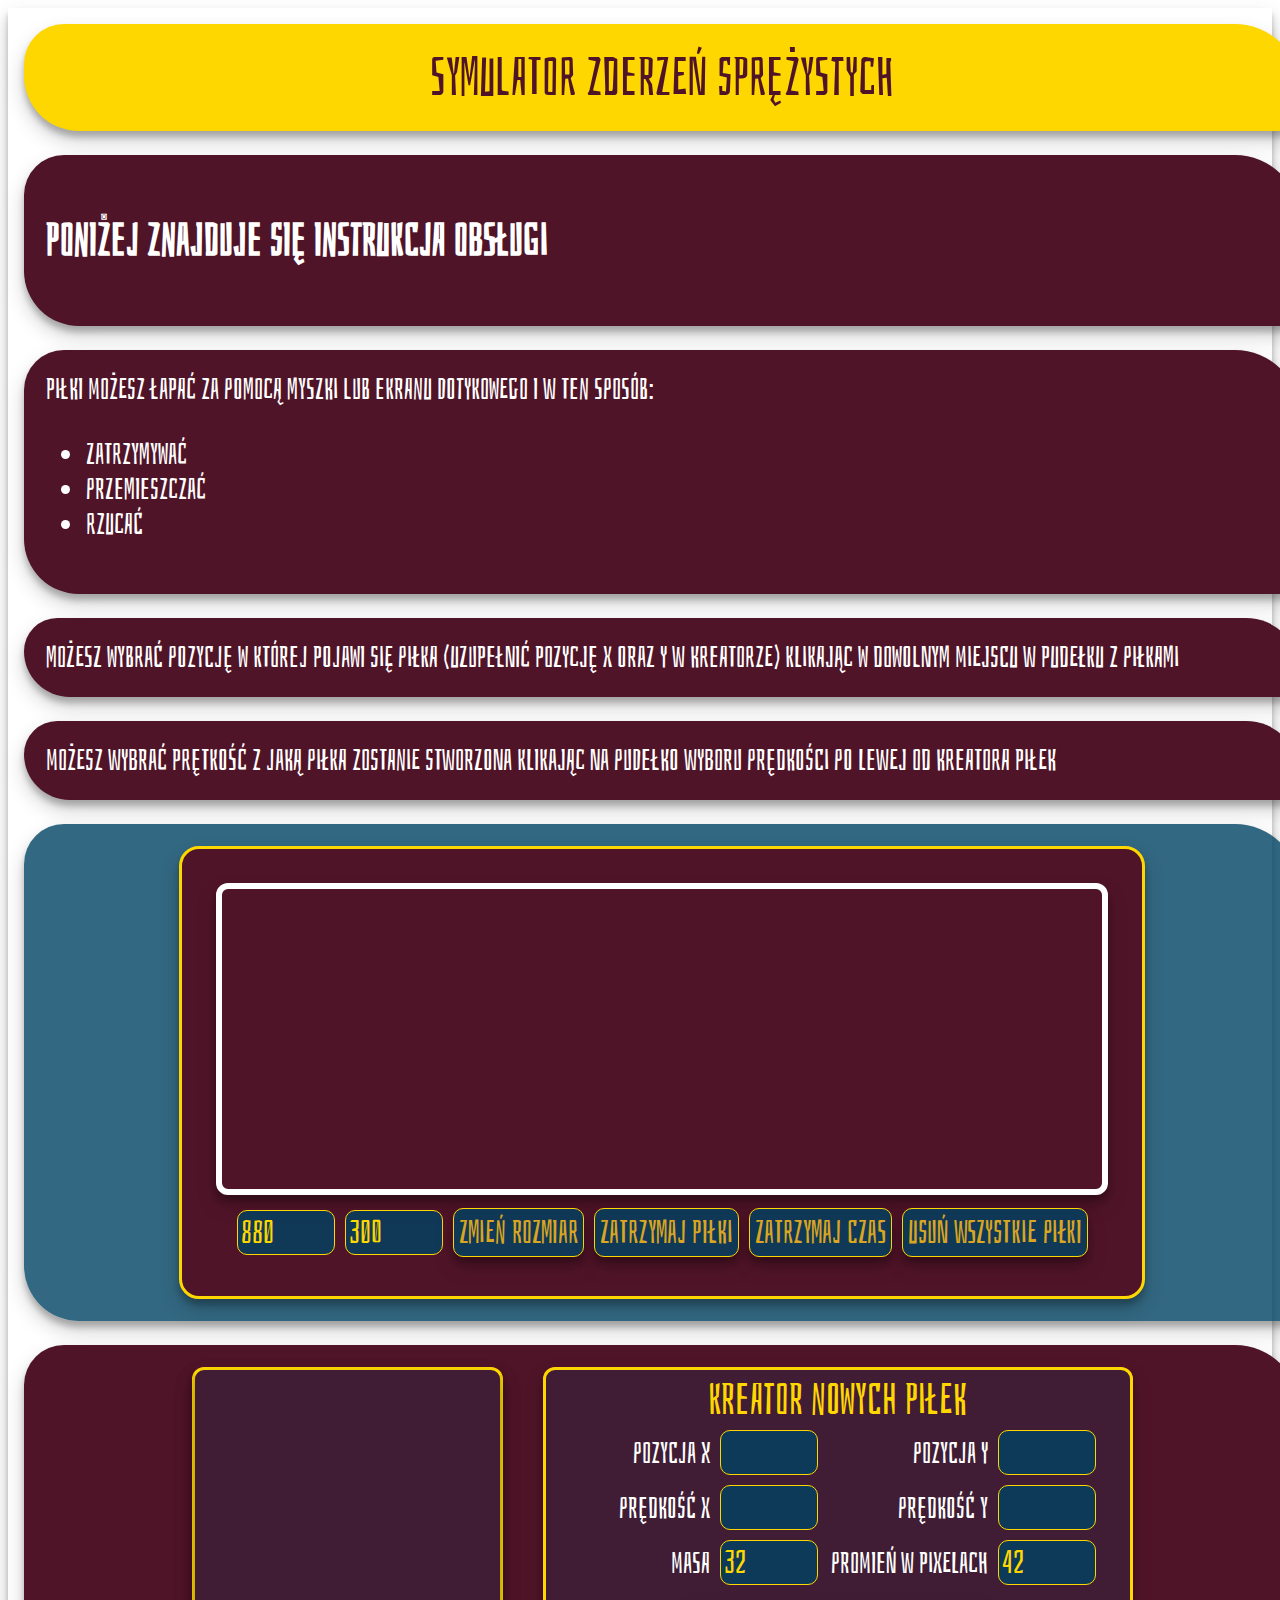
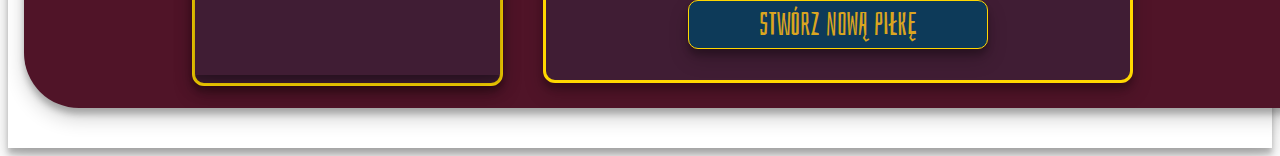
<file: index.html>
<!DOCTYPE html>
<html lang="pl">
<head>
    <meta charset="utf-8">
    <title>Symulator Zderzeń Sprężystych</title>
    <meta name="author" content="Kamil Pasterczyk">
    
    <link href="https://fonts.googleapis.com/css?family=Bahiana&subset=latin-ext" rel="stylesheet">
    <link rel="stylesheet" href="css/stylesheet.css" type="text/css"/>

    <!-- to jest jquery dystrybuowane oficjalnie -->
    <script
        src="https://code.jquery.com/jquery-3.1.1.js"
        integrity="sha256-16cdPddA6VdVInumRGo6IbivbERE8p7CQR3HzTBuELA="
        crossorigin="anonymous">
    </script>

    <script src="js/global.js"> </script>
    <script src="js/classTimeManager.js"> </script>
    <script src="js/classVector.js"> </script>
    <script src="js/classBall.js"> </script>
    <script src="js/classMouse.js"> </script>
    <script src="js/coreFunctions.js"> </script>
    <script src="js/ballBoxLogic.js"></script>
    <script src="js/vectorBoxLogic.js"></script>
    <script src="js/main.js"> </script>
</head>

<body onload="initialize()">
    <div id="wrapper">
        <!-- output -->
        <header>
            <div id="introduction" class="pageBlock">
                Symulator Zderzeń Sprężystych
            </div>
        </header>
        
        <!-- introduction -->
        <article>
            <div class="pageBlock panel"><h2>Poniżej znajduje się instrukcja obsługi</h2></div>
            <div class="pageBlock panel">
                Piłki możesz łapać za pomocą myszki lub ekranu dotykowego i w ten sposób:
                <ul>
                    <li>zatrzymywać</li>
                    <li>przemieszczać </li>
                    <li>rzucać</li>
                </ul>
            </div>
            <div class="pageBlock panel">
                Możesz wybrać pozycję w której pojawi się piłka (uzupełnić pozycję x oraz y w kreatorze) klikając w dowolnym miejscu w pudełku z piłkami
            </div>
            <div class="pageBlock panel">
                możesz wybrać prętkość z jaką piłka zostanie stworzona klikając na pudełko wyboru prędkości po lewej od kreatora piłek
            </div>
        </article>

        <!-- drawable -->
        <div id="drawable" class="pageBlock">
            <div id="innerDrawable">
                <canvas id="ballBox" onmouseout="onBallOut()" width="880" height="300" ></canvas>
                <div style="margin-left: auto; margin-right: auto; display: table;">
                    <input type="text" id="canvasWidth" value="880"> <input type="text" id="canvasHeight" value="300"> 
                    <button type="button" onclick="resizePixelMap()">zmień rozmiar</button>
                    <button type="button" onclick="stopBalls()">zatrzymaj piłki</button>  
                    <button id="timebutton" type="button" onclick="toggleBallsUpdate()">zatrzymaj czas</button>    
                    <button type="button" onclick="deleteBalls()">usuń wszystkie piłki</button>
                </div>
            </div>
        </div>
        
        <!-- panel -->
        <div class="pageBlock panel">
            <div id="innerPanel">
                <div id="vectorBox" onmouseout="onVectorOut()" onmouseover="onVectorOver()">
                    <canvas id="vectorCanvas" width="305" height="305"> </canvas>
                </div>
                <div id="newBallBox">
                    <div id="newBallBoxTitle">kreator nowych piłek</div>
                    <label for="xPosition">pozycja x</label> <input type="text" id="xPosition"> 
                    <label for="yPosition">pozycja y</label>   <input type="text" id="yPosition"><br>
                    <label for="xVelocity">prędkość x</label>   <input type="text" id="xVelocity"> 
                    <label for="yVelocity">prędkość y</label>   <input type="text" id="yVelocity"><br>
                    <label for="mass">masa</label>                    <input type="text" id="mass" value="32">         
                    <label for="radius">promień w pixelach</label>    <input type="text" id="radius" value="42"><br>
                    <button type="button" onclick="newBall()" id="createNewBallButton">stwórz nową piłkę</button>
                </div>
            </div>
        </div>
    <!-- koniec wrapera -->
    </div>
</body>

</html>
</file>
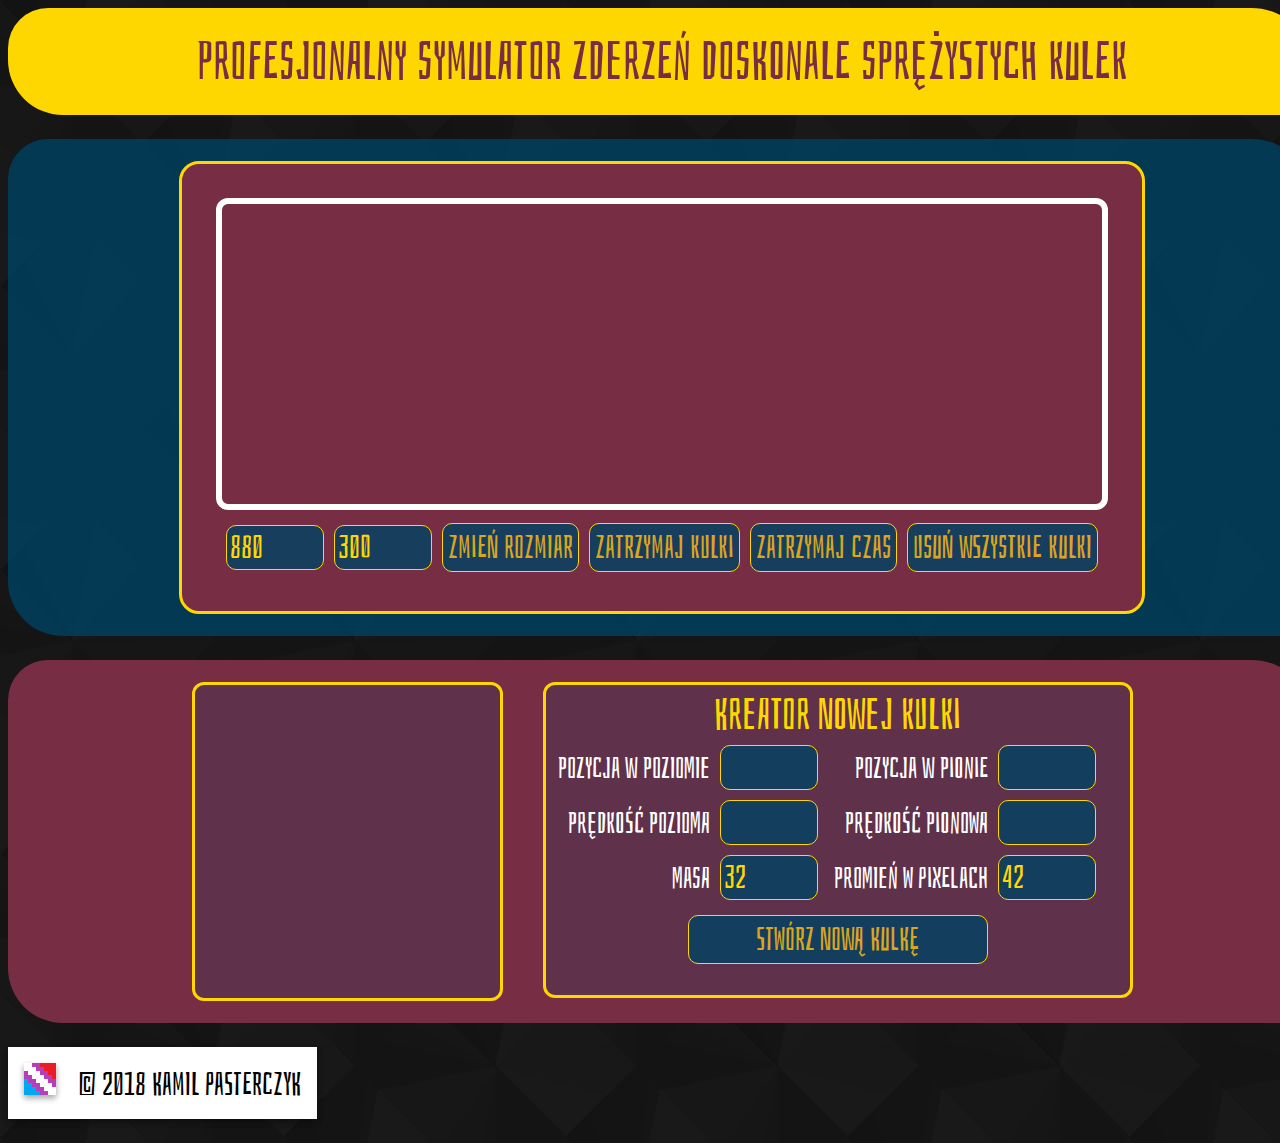
<file: projectBall/ballCollider.html>
<!DOCTYPE html>
<html>
<head>
    <meta charset="utf-8">
    <html lang="pl-PL">
    <title> Symulator zderzeń sprężystych kulek </title>
    <meta name="author" content="Kamil Pasterczyk">
    
    <link href="https://fonts.googleapis.com/css?family=Bahiana&subset=latin-ext" rel="stylesheet">
    <link rel="stylesheet" href="stylesheet.css" type="text/css"/>
    <link rel="stylesheet" href="utility.css" type="text/css"/>

    <script
        src="https://code.jquery.com/jquery-3.1.1.js"
        integrity="sha256-16cdPddA6VdVInumRGo6IbivbERE8p7CQR3HzTBuELA="
        crossorigin="anonymous">
    </script>
    <script src="global.js"> </script>
    <script src="classTimeManager.js"> </script>
    <script src="classVector.js"> </script>
    <script src="classBall.js"> </script>
    <script src="classMouse.js"> </script>
    <script src="coreFunctions.js"> </script>
    <script src="ballBoxLogic.js"></script>
    <script src="vectorBoxLogic.js"></script>
    <script src="main.js"> </script>
</head>

<body onload="initialize()">
    <div id="wrapper">
<!-- output -->
        <div id="introduction" class="pageBlock">
            Profesjonalny symulator zderzeń doskonale sprężystych kulek
        </div>
<!-- drawable -->
        <div id="drawable" class="pageBlock">
            <div id="innerDrawable">
                <canvas id="ballBox" onmouseout="onBallOut()" width="880" height="300" ></canvas>
                <div style="margin-left: auto; margin-right: auto; display: table;">
                    <input type="text" id="canvasWidth" value="880"> <input type="text" id="canvasHeight" value="300"> 
                    <button type="button" onclick="resizePixelMap()">Zmień rozmiar</button>
                    <button type="button" onclick="stopBalls()">Zatrzymaj kulki</button>  
                    <button type="button" onclick="toggleBallsUpdate()">Zatrzymaj czas</button>    
                    <button type="button" onclick="deleteBalls()">Usuń wszystkie kulki</button>
                </div>
            </div>
        </div>
<!-- panel -->
        <div id="panel" class="pageBlock">
            <div id="innerPanel">
                <div id="vectorBox" onmouseout="onVectorOut()" onmouseover="onVectorOver()">
                    <canvas id="vectorCanvas" width="305" height="305"> </canvas>
                </div>
                <div id="newBallBox">
                    <div id="newBallBoxTitle">Kreator nowej kulki</div>
                    <label for="xPosition">Pozycja w poziomie</label> <input type="text" id="xPosition"> 
                    <label for="yPosition">Pozycja w pionie</label>   <input type="text" id="yPosition"><br>
                    <label for="xVelocity">Prędkość pozioma</label>   <input type="text" id="xVelocity"> 
                    <label for="yVelocity">Prędkość pionowa</label>   <input type="text" id="yVelocity"><br>
                    <label for="mass">Masa</label>                    <input type="text" id="mass" value="32">         
                    <label for="radius">Promień w pixelach</label>    <input type="text" id="radius" value="42"><br>
                    <button type="button" onclick="newBall()" id="createNewBallButton">Stwórz nową kulkę</button>
                </div>
                </div>
        </div>

        <a href="../default.php" style="font-size: 32px;">
            <div class="block shadow-2" style="user-select: none; color: black; background-color: white;">
                <img class="shadow-2" src="yiome1024a.png" style="width: 32px; height: 32px; margin-right: 16px">
                © 2018 Kamil Pasterczyk
            </div>
        </a>
    </div>
</body>

</html>
</file>
<file: css/stylesheet.css>
a{
    text-decoration: none;
    color: inherit;
}

body{
    font-size: 30px;
    font-family: 'Bahiana';
    box-shadow: 0 10px 20px rgba(0,0,0,0.19), 0 6px 6px rgba(0,0,0,0.23);
}

canvas{
    cursor: pointer;
    box-shadow: 0 10px 20px rgba(0,0,0,0.19), 0 6px 6px rgba(0,0,0,0.23);
}

label{
    display: inline-block;
    text-align: right;
    width: 160px;
}

.pageBlock{
    color: white;
    width: 100%;
    margin-bottom: 24px;
    margin-left: auto;
    margin-right: auto;
    padding: 22px;
    border-radius: 40px 65px 20px 55px;
    box-shadow: 0 10px 20px rgba(0,0,0,0.19), 0 6px 6px rgba(0,0,0,0.23);
}

.block{
    width: fit-content;
    margin-bottom: 24px;
    padding: 16px;
    box-shadow: 0 10px 20px rgba(0,0,0,0.19), 0 6px 6px rgba(0,0,0,0.23);
}

#wrapper{
    max-width: 1440px;
    min-width: 600px;
    min-height: 800px;
    margin-left: auto;
    margin-right: auto;
    padding: 16px;
}

#introduction{
    color: rgba(80, 20, 40, 1);
    font-size: 54px;
    text-align: center;
    background-color: gold;
    margin-left: auto;
    margin-right: auto;
    box-shadow: 0 10px 20px rgba(0,0,0,0.19), 0 6px 6px rgba(0,0,0,0.23);
}

#drawable{
    user-select: none;
    background-color: rgba(0, 66, 99, 0.8);
    box-shadow: 0 10px 20px rgba(0,0,0,0.19), 0 6px 6px rgba(0,0,0,0.23);
}

#innerDrawable{
    border: 3px solid gold;
    margin-left: auto;
    margin-right: auto;
    background-color: rgba(80, 20, 40, 1);
    padding: 34px;
    display: table;
    border-radius: 20px;
    box-shadow: 0 10px 20px rgba(0,0,0,0.19), 0 6px 6px rgba(0,0,0,0.23);
}

#ballBox{
    border: 6px solid white;
    border-radius: 12px;
    box-shadow: 0 10px 20px rgba(0,0,0,0.19), 0 6px 6px rgba(0,0,0,0.23);
    user-drag: none; 
    user-select: none;
    -moz-user-select: none;
    -webkit-user-drag: none;
    -webkit-user-select: none;
    -ms-user-select: none;
}

.panel{
    user-select: none;
    background-color: rgba(80, 20, 40, 1);
    overflow: hidden;
    box-shadow: 0 10px 20px rgba(0,0,0,0.19), 0 6px 6px rgba(0,0,0,0.23);
}

#innerPanel{
    margin-left: auto;
    margin-right: auto;
    width: 941px;
    box-shadow: 0 10px 20px rgba(0,0,0,0.19), 0 6px 6px rgba(0,0,0,0.23);
}

#vectorBox{
    border: 3px solid gold;
    margin-right: 20px;
    background-color: rgba(0, 66, 99, 0.2);
    float: left;
    border-radius: 12px;
    box-shadow: 0 10px 20px rgba(0,0,0,0.19), 0 6px 6px rgba(0,0,0,0.23);
}

#newBallBox {
    font-size: 30px;
    line-height: 1.7em;
    box-sizing: border-box;
    min-height: 316px;
    border-radius: 12px;
    border: 3px solid gold;
    color: white;
    padding: 4px;
    margin-left: 20px;
    background-color: rgba(0, 66, 99, 0.2);
    float: left;
    width: 590px;
    box-shadow: 0 10px 20px rgba(0,0,0,0.19), 0 6px 6px rgba(0,0,0,0.23);
}

#newBallBoxTitle{
    color: gold;
    font-size: 44px;
    text-align: center;
}

input[type=text]{
    outline: none;
    background-color: rgba(0, 66, 99, 0.8);
    color: gold;
    border: 1px solid gold;
    border-radius: 10px;
    font-size: 32px;
    font-family: inherit;
    cursor: pointer;
    margin: 5px;
    padding: 3px;
    width: 90px;
}

input[type=text]:focus , button:focus{
    background-color: rgba(100, 0, 0, 0.4);
}

button:hover:not(:focus) , input[type=text]:hover:not(:focus){
    background-color: rgba(29, 66, 199, 0.6);
}

button{
    outline: none;
    background-color: rgba(0, 66, 99, 0.8);
    color: goldenrod;
    border: 1px solid gold;
    border-radius: 10px;
    font-size: 32px;
    font-family: inherit;
    cursor: pointer;
    padding: 5px;
    margin: 5px;
    box-shadow: 0 10px 20px rgba(0,0,0,0.19), 0 6px 6px rgba(0,0,0,0.23);
}

#createNewBallButton{
    width: 300px;
    margin-top: 10px;
    display: block;
    margin-left: auto;
    margin-right: auto;
    box-shadow: 0 10px 20px rgba(0,0,0,0.19), 0 6px 6px rgba(0,0,0,0.23);
}
</file>
<file: projectBall/stylesheet.css>
a{
    text-decoration: none;
    color: inherit;
}

body{
    background-image: url("diagmonds2X.png");
    font-size: 30px;
    font-family: 'Bahiana';
}

canvas{
    cursor: pointer;
}

label{
    display: inline-block;
    text-align: right;
    width: 160px;
}

.pageBlock{
    width: 100%;
    margin-bottom: 24px;
    margin-left: auto;
    margin-right: auto;
    padding: 22px;
    border-radius: 40px 65px 20px 55px;
}

.block{
    width: fit-content;
    margin-bottom: 24px;
    padding: 16px;
}

#wrapper{
    max-width: 1440px;
    min-width: 600px;
    min-height: 800px;
    margin-left: auto;
    margin-right: auto;
}

#introduction{
    color: rgba(119, 46, 69, 1);
    font-size: 54px;
    text-align: center;
    background-color: gold;
    margin-left: auto;
    margin-right: auto;
}

#drawable{
    user-select: none;
    background-color: rgba(0, 66, 99, 0.8);
}

#innerDrawable{
    border: 3px solid gold;
    margin-left: auto;
    margin-right: auto;
    background-color: rgba(119, 46, 69, 1);
    padding: 34px;
    display: table;
    border-radius: 20px;
}

#ballBox{
    border: 6px solid white;
    border-radius: 12px;
}

#panel{
    user-select: none;
    background-color: rgba(119, 46, 69, 1);
    overflow: hidden;
}

#innerPanel{
    margin-left: auto;
    margin-right: auto;
    width: 941px;
}

#vectorBox{
    border: 3px solid gold;
    margin-right: 20px;
    background-color: rgba(0, 66, 99, 0.2);
    float: left;
    border-radius: 12px;
}

#newBallBox {
    font-size: 30px;
    line-height: 1.7em;
    box-sizing: border-box;
    min-height: 316px;
    border-radius: 12px;
    border: 3px solid gold;
    color: white;
    padding: 4px;
    margin-left: 20px;
    background-color: rgba(0, 66, 99, 0.2);
    float: left;
    width: 590px;
}

#newBallBoxTitle{
    color: gold;
    font-size: 44px;
    text-align: center;
}

input[type=text]{
    outline: none;
    background-color: rgba(0, 66, 99, 0.8);
    color: gold;
    border: 1px solid gold;
    border-radius: 10px;
    font-size: 32px;
    font-family: inherit;
    cursor: pointer;
    margin: 5px;
    padding: 3px;
    width: 90px;
}

input[type=text]:focus , button:focus{
    background-color: rgba(100, 0, 0, 0.4);
}

button:hover:not(:focus) , input[type=text]:hover:not(:focus){
    background-color: rgba(29, 66, 199, 0.6);
}

button{
    outline: none;
    background-color: rgba(0, 66, 99, 0.8);
    color: goldenrod;
    border: 1px solid gold;
    border-radius: 10px;
    font-size: 32px;
    font-family: inherit;
    cursor: pointer;
    padding: 5px;
    margin: 5px;
}

#createNewBallButton{
    width: 300px;
    margin-top: 10px;
    display: block;
    margin-left: auto;
    margin-right: auto;
}
</file>
<file: projectBall/utility.css>
/* https://codepen.io/sdthornton/pen/wBZdXq */

.shadow-1 {
    box-shadow: 0 1px 3px rgba(0,0,0,0.12), 0 1px 2px rgba(0,0,0,0.24);
}

.shadow-2 {
    box-shadow: 0 3px 6px rgba(0,0,0,0.16), 0 3px 6px rgba(0,0,0,0.23);
}

.shadow-3 {
    box-shadow: 0 10px 20px rgba(0,0,0,0.19), 0 6px 6px rgba(0,0,0,0.23);
}

.shadow-4 {
    box-shadow: 0 14px 28px rgba(0,0,0,0.25), 0 10px 10px rgba(0,0,0,0.22);
}

.shadow-5 {
    box-shadow: 0 19px 38px rgba(0,0,0,0.30), 0 15px 12px rgba(0,0,0,0.22);
}
</file>
